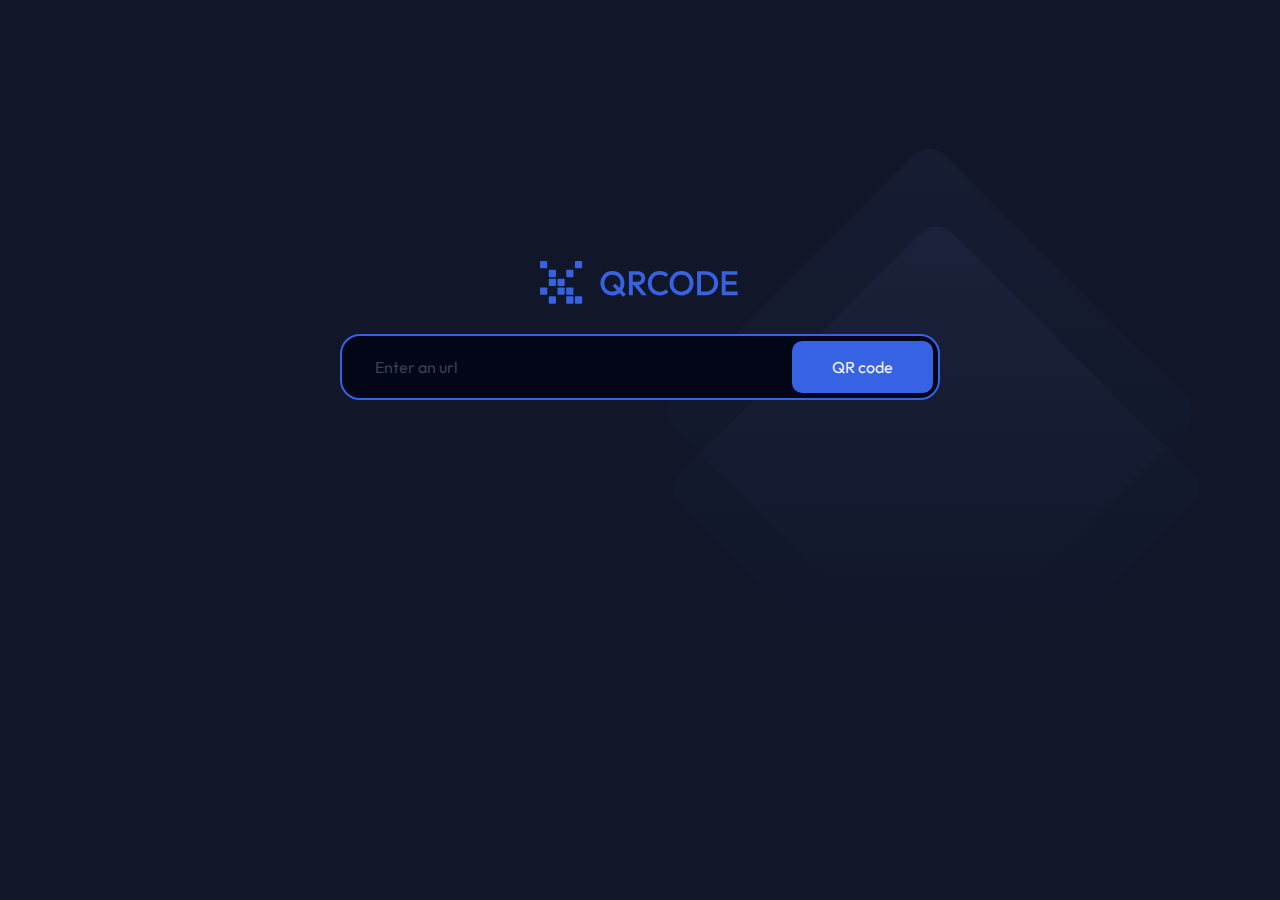
<file: index.html>
<!DOCTYPE html>
<html lang="en">
<head>
  <meta charset="UTF-8">
  <meta name="viewport" content="width=device-width, initial-scale=1.0">
  <link rel="stylesheet" href="index.css">
  <title>QR Code Generator</title>
</head>
<body>
  <div id="container">
    <div class="qrcode-generator">
      <svg class="logo" width="150" height="32" viewBox="0 0 150 32" fill="none" xmlns="http://www.w3.org/2000/svg">
        <path d="M0 0.576577C0 0.258142 0.254955 0 0.569459 0H4.8404C5.1549 0 5.40986 0.258142 5.40986 0.576577V4.9009C5.40986 5.21934 5.1549 5.47748 4.8404 5.47748H0.569459C0.254955 5.47748 0 5.21934 0 4.9009V0.576577Z" fill="#3662E3"/>
        <path d="M26.1951 0.576577C26.1951 0.258142 26.45 0 26.7645 0H31.0354C31.3499 0 31.6049 0.258142 31.6049 0.576577V4.9009C31.6049 5.21934 31.3499 5.47748 31.0354 5.47748H26.7645C26.45 5.47748 26.1951 5.21934 26.1951 4.9009V0.576577Z" fill="#3662E3"/>
        <path d="M6.54883 7.20721C6.54883 6.88877 6.80379 6.63063 7.11829 6.63063H11.3892C11.7038 6.63063 11.9587 6.88877 11.9587 7.20721V11.5315C11.9587 11.85 11.7038 12.1081 11.3892 12.1081H7.11829C6.80379 12.1081 6.54883 11.85 6.54883 11.5315V7.20721Z" fill="#3662E3"/>
        <path d="M19.6464 7.20721C19.6464 6.88877 19.9013 6.63063 20.2158 6.63063H24.4867C24.8012 6.63063 25.0562 6.88877 25.0562 7.20721V11.5315C25.0562 11.85 24.8012 12.1081 24.4867 12.1081H20.2158C19.9013 12.1081 19.6464 11.85 19.6464 11.5315V7.20721Z" fill="#3662E3"/>
        <path d="M6.54883 13.8378C6.54883 13.5194 6.80379 13.2613 7.11829 13.2613H11.3892C11.7038 13.2613 11.9587 13.5194 11.9587 13.8378V18.1622C11.9587 18.4806 11.7038 18.7387 11.3892 18.7387H7.11829C6.80379 18.7387 6.54883 18.4806 6.54883 18.1622V13.8378Z" fill="#3662E3"/>
        <path d="M13.0975 13.8378C13.0975 13.5194 13.3525 13.2613 13.667 13.2613H17.9379C18.2524 13.2613 18.5074 13.5194 18.5074 13.8378V18.1622C18.5074 18.4806 18.2524 18.7387 17.9379 18.7387H13.667C13.3525 18.7387 13.0975 18.4806 13.0975 18.1622V13.8378Z" fill="#3662E3"/>
        <path d="M0 20.4685C0 20.15 0.254955 19.8919 0.569459 19.8919H4.8404C5.1549 19.8919 5.40986 20.15 5.40986 20.4685V24.7928C5.40986 25.1112 5.1549 25.3694 4.8404 25.3694H0.569459C0.254955 25.3694 0 25.1112 0 24.7928V20.4685Z" fill="#3662E3"/>
        <path d="M13.0975 20.4685C13.0975 20.15 13.3525 19.8919 13.667 19.8919H17.9379C18.2524 19.8919 18.5074 20.15 18.5074 20.4685V24.7928C18.5074 25.1112 18.2524 25.3694 17.9379 25.3694H13.667C13.3525 25.3694 13.0975 25.1112 13.0975 24.7928V20.4685Z" fill="#3662E3"/>
        <path d="M19.6464 20.4685C19.6464 20.15 19.9013 19.8919 20.2158 19.8919H24.4867C24.8012 19.8919 25.0562 20.15 25.0562 20.4685V24.7928C25.0562 25.1112 24.8012 25.3694 24.4867 25.3694H20.2158C19.9013 25.3694 19.6464 25.1112 19.6464 24.7928V20.4685Z" fill="#3662E3"/>
        <path d="M6.54883 27.0991C6.54883 26.7806 6.80379 26.5226 7.11829 26.5226H11.3892C11.7038 26.5226 11.9587 26.7806 11.9587 27.0991V31.4234C11.9587 31.7418 11.7038 32 11.3892 32H7.11829C6.80379 32 6.54883 31.7418 6.54883 31.4234V27.0991Z" fill="#3662E3"/>
        <path d="M19.6464 27.0991C19.6464 26.7806 19.9013 26.5226 20.2158 26.5226H24.4867C24.8012 26.5226 25.0562 26.7806 25.0562 27.0991V31.4234C25.0562 31.7418 24.8012 32 24.4867 32H20.2158C19.9013 32 19.6464 31.7418 19.6464 31.4234V27.0991Z" fill="#3662E3"/>
        <path d="M26.1951 27.0991C26.1951 26.7806 26.45 26.5226 26.7645 26.5226H31.0354C31.3499 26.5226 31.6049 26.7806 31.6049 27.0991V31.4234C31.6049 31.7418 31.3499 32 31.0354 32H26.7645C26.45 32 26.1951 31.7418 26.1951 31.4234V27.0991Z" fill="#3662E3"/>
        <path d="M54.3624 25.856C53.0982 25.856 51.9183 25.617 50.8227 25.1392C49.727 24.6614 48.7662 24.0042 47.9403 23.168C47.1143 22.3146 46.4654 21.3334 45.9935 20.224C45.5383 19.0976 45.3108 17.8944 45.3108 16.6144C45.3108 15.3344 45.5383 14.1398 45.9935 13.0304C46.4654 11.921 47.1059 10.9482 47.915 10.112C48.741 9.25864 49.6933 8.6016 50.7721 8.1408C51.8677 7.66293 53.0477 7.424 54.3119 7.424C55.5761 7.424 56.7475 7.66293 57.8263 8.1408C58.9219 8.6016 59.8827 9.25864 60.7087 10.112C61.5346 10.9482 62.1752 11.9296 62.6303 13.056C63.1022 14.1654 63.3382 15.36 63.3382 16.64C63.3382 17.92 63.1022 19.1232 62.6303 20.2496C62.1752 21.359 61.5346 22.3318 60.7087 23.168C59.8996 24.0042 58.9472 24.6614 57.8516 25.1392C56.7728 25.617 55.6097 25.856 54.3624 25.856ZM54.3119 23.04C55.5086 23.04 56.5537 22.767 57.4471 22.2208C58.3573 21.6746 59.0653 20.9238 59.5709 19.968C60.0934 18.9952 60.3547 17.8774 60.3547 16.6144C60.3547 15.6758 60.203 14.8224 59.8996 14.0544C59.6131 13.2694 59.2001 12.5952 58.6607 12.032C58.1213 11.4518 57.4807 11.008 56.7391 10.7008C56.0143 10.3936 55.2052 10.24 54.3119 10.24C53.1319 10.24 52.0869 10.513 51.1767 11.0592C50.2833 11.5882 49.5753 12.3306 49.0528 13.2864C48.5471 14.2422 48.2943 15.3514 48.2943 16.6144C48.2943 17.553 48.4375 18.4234 48.7241 19.2256C49.0275 20.0106 49.4405 20.6848 49.963 21.248C50.5024 21.8112 51.1429 22.255 51.8846 22.5792C52.6262 22.8864 53.4353 23.04 54.3119 23.04ZM62.4533 26.8288L54.4889 18.7648L56.3599 16.8704L64.3243 24.9344L62.4533 26.8288ZM68.6811 17.9968V15.5648H73.1563C74.0496 15.5648 74.7408 15.3344 75.2296 14.8736C75.7353 14.3958 75.9881 13.7386 75.9881 12.9024C75.9881 12.1514 75.7437 11.52 75.2549 11.008C74.766 10.496 74.0749 10.24 73.1816 10.24H68.6811V7.68H73.308C74.4205 7.68 75.3981 7.9104 76.241 8.3712C77.0837 8.81496 77.7327 9.42936 78.1878 10.2144C78.6598 10.9824 78.8958 11.8614 78.8958 12.8512C78.8958 13.8922 78.6598 14.7968 78.1878 15.5648C77.7327 16.3328 77.0837 16.9302 76.241 17.3568C75.3981 17.7834 74.4205 17.9968 73.308 17.9968H68.6811ZM66.6836 25.6V7.68H69.5913V25.6H66.6836ZM76.3927 25.6L70.1981 17.8176L72.9035 16.8192L80.0585 25.6H76.3927ZM89.7794 25.856C88.4986 25.856 87.3103 25.6256 86.2144 25.1648C85.1359 24.687 84.1917 24.0298 83.3826 23.1936C82.5735 22.3402 81.9501 21.359 81.5116 20.2496C81.0738 19.1232 80.8542 17.92 80.8542 16.64C80.8542 15.36 81.0738 14.1654 81.5116 13.056C81.9501 11.9296 82.5735 10.9482 83.3826 10.112C84.1917 9.27576 85.1359 8.61864 86.2144 8.1408C87.3103 7.66293 88.4986 7.424 89.7794 7.424C91.2127 7.424 92.4516 7.66293 93.4962 8.1408C94.5415 8.61864 95.4683 9.2672 96.2774 10.0864L94.3052 12.0832C93.783 11.503 93.1422 11.0506 92.3837 10.7264C91.6425 10.4022 90.7742 10.24 89.7794 10.24C88.9032 10.24 88.1028 10.3936 87.3774 10.7008C86.6529 11.008 86.0208 11.4518 85.4811 12.032C84.9589 12.5952 84.5543 13.2694 84.2675 14.0544C83.9815 14.8394 83.8377 15.7014 83.8377 16.64C83.8377 17.5786 83.9815 18.4406 84.2675 19.2256C84.5543 20.0106 84.9589 20.6934 85.4811 21.2736C86.0208 21.8368 86.6529 22.272 87.3774 22.5792C88.1028 22.8864 88.9032 23.04 89.7794 23.04C90.8587 23.04 91.7689 22.8778 92.5101 22.5536C93.2686 22.2122 93.9094 21.7514 94.4317 21.1712L96.4038 23.168C95.5947 24.0042 94.6426 24.6614 93.5467 25.1392C92.4516 25.617 91.1953 25.856 89.7794 25.856ZM106.171 25.856C104.907 25.856 103.727 25.617 102.632 25.1392C101.536 24.6614 100.575 24.0042 99.7492 23.168C98.9235 22.3146 98.274 21.3334 97.8023 20.224C97.3472 19.0976 97.1197 17.8944 97.1197 16.6144C97.1197 15.3344 97.3472 14.1398 97.8023 13.0304C98.274 11.921 98.9148 10.9482 99.7239 10.112C100.55 9.25864 101.502 8.6016 102.581 8.1408C103.677 7.66293 104.857 7.424 106.121 7.424C107.385 7.424 108.557 7.66293 109.635 8.1408C110.731 8.6016 111.692 9.25864 112.518 10.112C113.343 10.9482 113.984 11.9296 114.439 13.056C114.911 14.1654 115.147 15.36 115.147 16.64C115.147 17.92 114.911 19.1232 114.439 20.2496C113.984 21.359 113.343 22.3318 112.518 23.168C111.708 24.0042 110.756 24.6614 109.66 25.1392C108.582 25.617 107.419 25.856 106.171 25.856ZM106.121 23.04C107.318 23.04 108.362 22.767 109.256 22.2208C110.166 21.6746 110.874 20.9238 111.38 19.968C111.902 18.9952 112.164 17.8774 112.164 16.6144C112.164 15.6758 112.012 14.8224 111.708 14.0544C111.422 13.2694 111.009 12.5952 110.47 12.032C109.93 11.4518 109.29 11.008 108.548 10.7008C107.823 10.3936 107.014 10.24 106.121 10.24C104.941 10.24 103.896 10.513 102.986 11.0592C102.092 11.5882 101.384 12.3306 100.862 13.2864C100.356 14.2422 100.103 15.3514 100.103 16.6144C100.103 17.553 100.246 18.4234 100.533 19.2256C100.836 20.0106 101.25 20.6848 101.772 21.248C102.312 21.8112 102.952 22.255 103.693 22.5792C104.435 22.8864 105.245 23.04 106.121 23.04ZM119.848 25.6V22.912H124.501C125.714 22.912 126.776 22.6474 127.686 22.1184C128.613 21.5894 129.33 20.8554 129.836 19.9168C130.358 18.961 130.619 17.8602 130.619 16.6144C130.619 15.3856 130.358 14.3018 129.836 13.3632C129.313 12.4246 128.588 11.6906 127.661 11.1616C126.751 10.6326 125.698 10.368 124.501 10.368H119.848V7.68H124.576C125.857 7.68 127.046 7.9104 128.141 8.3712C129.237 8.81496 130.189 9.4464 130.999 10.2656C131.824 11.0678 132.465 12.015 132.92 13.1072C133.375 14.1824 133.603 15.36 133.603 16.64C133.603 17.903 133.375 19.0806 132.92 20.1728C132.465 21.265 131.833 22.2208 131.024 23.04C130.215 23.8422 129.263 24.4736 128.167 24.9344C127.071 25.3782 125.891 25.6 124.627 25.6H119.848ZM117.851 25.6V7.68H120.759V25.6H117.851ZM136.315 25.6V7.68H139.222V25.6H136.315ZM138.312 25.6V22.912H148.223V25.6H138.312ZM138.312 17.7408V15.1552H147.364V17.7408H138.312ZM138.312 10.368V7.68H148.097V10.368H138.312Z" fill="#3662E3"/>
      </svg>
      <div class="url-input">
        <input type="text" name="url" id="url" placeholder="Enter an url">
        <button class="generate-qr-button">QR code</button>
      </div>
    </div>
  </div>
  <script type="text/javascript">
    const buttonElement = document.querySelector('button');
    const inputElement = document.querySelector('#url');
    buttonElement.addEventListener('click', () => {
      const url = inputElement.value;
      window.location.href = `/result.html?data=${encodeURIComponent(url)}`;
    })
  </script>
</body>
</html>
</file>
<file: index.css>
@import url('https://fonts.googleapis.com/css2?family=Outfit:wght@300;400;500;700&display=swap');

:root {
  --bg-color: #111628;
  --input-bg-color: #020617;
  --primary-color: #3662E3;
  --text-color: #F2F5F9;
}

* {
  font: inherit;
  color: inherit;
  box-sizing: border-box;
}

body {
  margin: 0;
  padding: 0 72px;
  font-family: 'Outfit', sans-serif;
  background-color: var(--bg-color);
}

#container {
  display: flex;
  justify-content: center;
  background-image: url('./assets/bg-illustration.svg');
  background-repeat: no-repeat;
  background-position: right center;
  max-width: 1280px;
  height: 100vh;
  margin: 0 auto;
}

.qrcode-generator {
  display: flex;
  flex-direction: column;
  align-items: center;
  margin-top: 23%;
  width: 600px;

  .logo {
    width: 200px;
    height: auto;
    margin-bottom: 30px;
  }
}

.url-input {
  display: flex;
  width: 100%;
  background-color: var(--input-bg-color);
  border: 2px solid var(--primary-color);
  border-radius: 20px;
  padding: 5px;

  input {
    flex: 1;
    background-color: var(--input-bg-color);
    outline: none;
    border: none;
    color: var(--text-color);
    padding-left: 28px;
  }

  input::placeholder {
    color: #364153;
  }

  input:-webkit-autofill,
  input:-webkit-autofill:hover, 
  input:-webkit-autofill:focus, 
  input:-webkit-autofill:active  {
    transition: background-color 5000s;
    -webkit-text-fill-color: #fff !important;
  }

  .generate-qr-button {
    background-color: var(--primary-color);
    color: var(--text-color);
    border: none;
    border-radius: 10px;
    padding: 16px 40px;

    &:hover {
      cursor: pointer;
    }
  }
}

@media only screen and (max-width: 640px) {
  body {
    padding: 0 16px;
  }

  .qrcode-generator {
    margin-top: 40%;
  }
}
</file>
